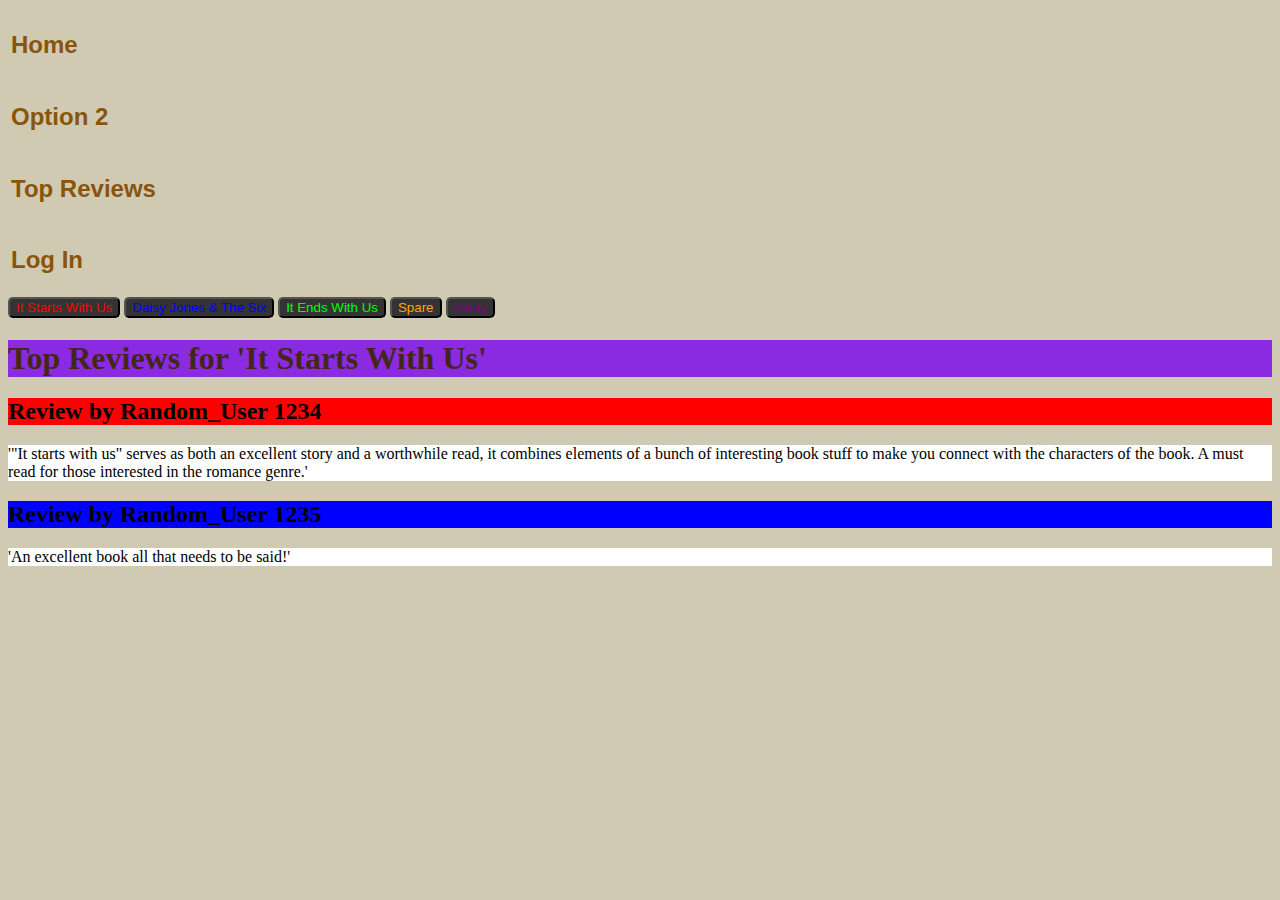
<file: reviews.html>
<!DOCTYPE html>
<html lang="en">
  <head>
    <meta charset="utf-8">
    <meta name="viewport" content="width=device-width">
    <title>Okayreads Login</title>
    <link href="CSS/style.css" rel="stylesheet" type="text/css" />
  </head>
  <body>

  <div class="fontOne">
  <div class="menu">
    <table class="center">
      <tr>
        
        <td class="horPadding"><h2>
          <a href="index.html">Home</a>            </h2></td>
        
        <td class="horPadding"><h2>
          <a href="https://www.youtube.com/watch?v=dQw4w9WgXcQ">Option 2</a>            </h2></td>
        
        <td class="horPadding"><h2>
          <a href="reviews.html">Top Reviews</a>            </h2></td>
        
        <td class="horPadding"><h2>
          <a href="login.html">Log In</a>
        </h2></td>
        
      </tr>
      
    </table>
  </div>
  </div>
    <div class="fontOne">
    <div class="leftmenu">
      <table class="left">

        <tr class="horPadding">
          <td>
            <h2>
              <a href="index.html">Home</a>
            </h2>
          </td>
        </tr>

        <tr class="horPadding">
          <td>
            <h2>
              <a href="https://www.youtube.com/watch?v=dQw4w9WgXcQ">Option 2</a>
            </h2>
          </td>
        </tr>

        <tr class="horPadding">
          <td>
            <h2>
              <a href="reviews.html">Top Reviews</a>
            </h2>
          </td>
        </tr>

        <tr class="horPadding">
          <td>
            <h2>
              <a href="login.html">Log In</a>
            </h2>
          </td>
        </tr>

      </table>
    </div>
  </div>

  <button onclick="change()" style="background-color:#333333;color: rgb(255, 0, 0);border-radius:5px">It Starts With Us</button>
  <button onclick="change2()" style="background-color:#333333;color: rgb(0, 0, 255);border-radius:5px">Daisy Jones & The Six</button>
  <button onclick="change3()" style="background-color:#333333;color: rgb(0, 255, 0);border-radius:5px">It Ends With Us</button>
  <button onclick="change4()" style="background-color:#333333;color:rgb(255, 165, 0);border-radius:5px">Spare</button>
    <button onclick="change5()" style="background-color:#333333;color:#800080;border-radius:5px">Verity</button>
    
  <h1 id="test2"h1 style="background-color:blueviolet;">     Top Reviews for 'It Starts With Us'</h1>
    
  <h2 id="test4"h2 style="background-color:Red;">Review by Random_User 1234</h2>
  <p id="test"style="background-color:White;">  
     '"It starts with us" serves as both an excellent story and a worthwhile read, it combines elements of a bunch of interesting book stuff to make you connect with the characters of the book. A must read for those interested in the romance genre.'</p>

  <h2 id="test5"h2 style="background-color:Blue;">Review by Random_User 1235</h2>
  <p id="test3"style="background-color:White;">  
     'An excellent book all that needs to be said!'
  </p>


  <script>
    function change(){
      document.getElementById("test").innerHTML= '"It Starts With Us" serves as both an excellent story and a worthwhile read, it combines elements of a bunch of interesting book stuff to make you connect with the characters of the book. A must read for those interested in the romance genre.';

      document.getElementById("test2").innerHTML=      "Top Reviews for 'It Starts with us'";

      document.getElementById("test4").innerHTML=      "Review by Random_User 1234"

      document.getElementById("test3").innerHTML=      "'An excellent book all that needs to be said!'";

      document.getElementById("test5").innerHTML=      "Review by Random_User 1235";
    }

    function change2(){
      document.getElementById("test").innerHTML=      'Taking place in the 70s, "Daisy Jones & The Six" tells the story of each memeber of a rock band that recently broke up despite their rising future of success and glory. An excellent read.';

      document.getElementById("test2").innerHTML=      "Top Reviews for 'Daisy Jones & The Six'";

      document.getElementById("test4").innerHTML=      "Review by Random_User 657";

      document.getElementById("test3").innerHTML=           "If you love rock music and bands you will love 'Daisy Jones & The Six'!";

      document.getElementById("test5").innerHTML=      "Review by Random_User 191";
    }

    function change3(){
      document.getElementById("test").innerHTML=      'A troubling relationship, not everything is as it seems, a story about heartbreak and misguidance';

      document.getElementById("test2").innerHTML=      "Top Reviews for 'It Ends With Us'";
    
      document.getElementById("test3").innerHTML=           "Dramatic!  Sad! But a spectacular story!";
      
      document.getElementById("test4").innerHTML=      "Review by Random_User 857";

      document.getElementById("test5").innerHTML=      "Review by Random_User 131";
    }

    function change4(){
      document.getElementById("test").innerHTML=      'Spare, a memoir on the close up life of Prince Harry';
      
      document.getElementById("test2").innerHTML=      "Top Reviews for 'Spare'";

      document.getElementById("test3").innerHTML=           "The life of prince Harry from child to adoloscent to the present. A closer view towards his relationship with the royal family ";
      
      document.getElementById("test4").innerHTML=      "Review by Random_User 837";

      document.getElementById("test5").innerHTML=      "Review by Random_User 941";
    }

    function change5(){
      document.getElementById("test").innerHTML=      '"Verity is an awesome book to read in your leisure time"';

      document.getElementById("test2").innerHTML=      "Top Reviews for 'Verity'";

      document.getElementById("test4").innerHTML=      "Review by Random_User 457";

      document.getElementById("test3").innerHTML=           "A Psychological thriller. A Story of Grief and Trauma and most importantly becareful who you trust.";

      document.getElementById("test5").innerHTML=      "Review by Random_User 561";
    }
    const leftMenu = document.querySelector(".leftmenu");
const topMenu = document.querySelector(".menu");
function menuLoc(){
  if (window.innerWidth < 700) {
    leftMenu.style.display="none";
    topMenu.style.display="block";
  }
  if(window.innerWidth >= 700){
    leftMenu.style.display="block";
    topMenu.style.display="none";
  }
}
window.addEventListener("load", menuLoc);
window.addEventListener("resize", menuLoc);
  </script>
  </body>
</html>
</file>
<file: CSS/style.css>
body{
  background-color: #d0cab3;
}

.dark-mode {
  background-color: #080e12;
  color: white;
}


/*===================*/
#footer {
  position: fixed;
  margin-left: auto;
  margin-right: auto;
  left: 0px;
  bottom: 0px;
  height: 50px;
  width: 100%;
  background: #432818;
  color: #FFB703;
  text-align: center;
  font-weight: bold;
  font-family: "Times New Roman", Times, serif;
}

h1{
  color: #432818;
  font-size: 
}

#book_img {
  border-radius: 8px;
  height: 150px;
  width: auto;
}

.imgCenter {
  display: block;
  margin-left: auto;
  margin-right: auto;
}

.imgColumn{
  padding-top: 10px;
  padding-bottom: 10px;
}
/*-----------Menu Variations-----------*/
.menuCenter{
  position: relative;
  height: 10%;
  width: 100%;
  background: #a4d194;
  text-align: center;
  font-size: auto;
  color: #89540b;
}
.menuLeft{
  position: relative;
  height: 10%;
  width: 100%;
  background: #a4d194;
  text-align: center;
  font-size: auto;
  color: #89540b;
}
/*--------------------------------------*/
.center{
  margin-left: auto;
  margin-right: auto;
  text-align: center;
}
.left{
  margin-left: 0%;
  margin-right: auto;
  text-align: left;
}
.horPadding{
  padding-left: 20px;
  padding-right: 20px;
}
.verPadding{
  padding-top: 20px;
  padding-bottom: 20px;
}


/*Font classes=========================================*/

.fontOne{
  font-family: Impact, Haettenschweiler, 'Arial Narrow Bold', sans-serif;
}


/*Link Colors*/
a:link {
  color: #89540b; 
  background-color: transparent; 
  text-decoration: none;
}

a:visited {
  color: #89540b;
  background-color: transparent;
  text-decoration: none;
}

a:hover {
  color: #432818;
  background-color: transparent;
  text-decoration: none;
}

a:active {
  color: #89540b;
  background-color: transparent;
  text-decoration: none;
}
.book_hov:hover{
  transform: scale(1.2);
}

/*-------------SPARE-------------*/
img.book_pages {
  height: 200px;
  width: 150px;
  position: relative;
}

.menu.hidden{
  display: none;
}
.leftmenu.hidden{
  display: none;
}
</file>
